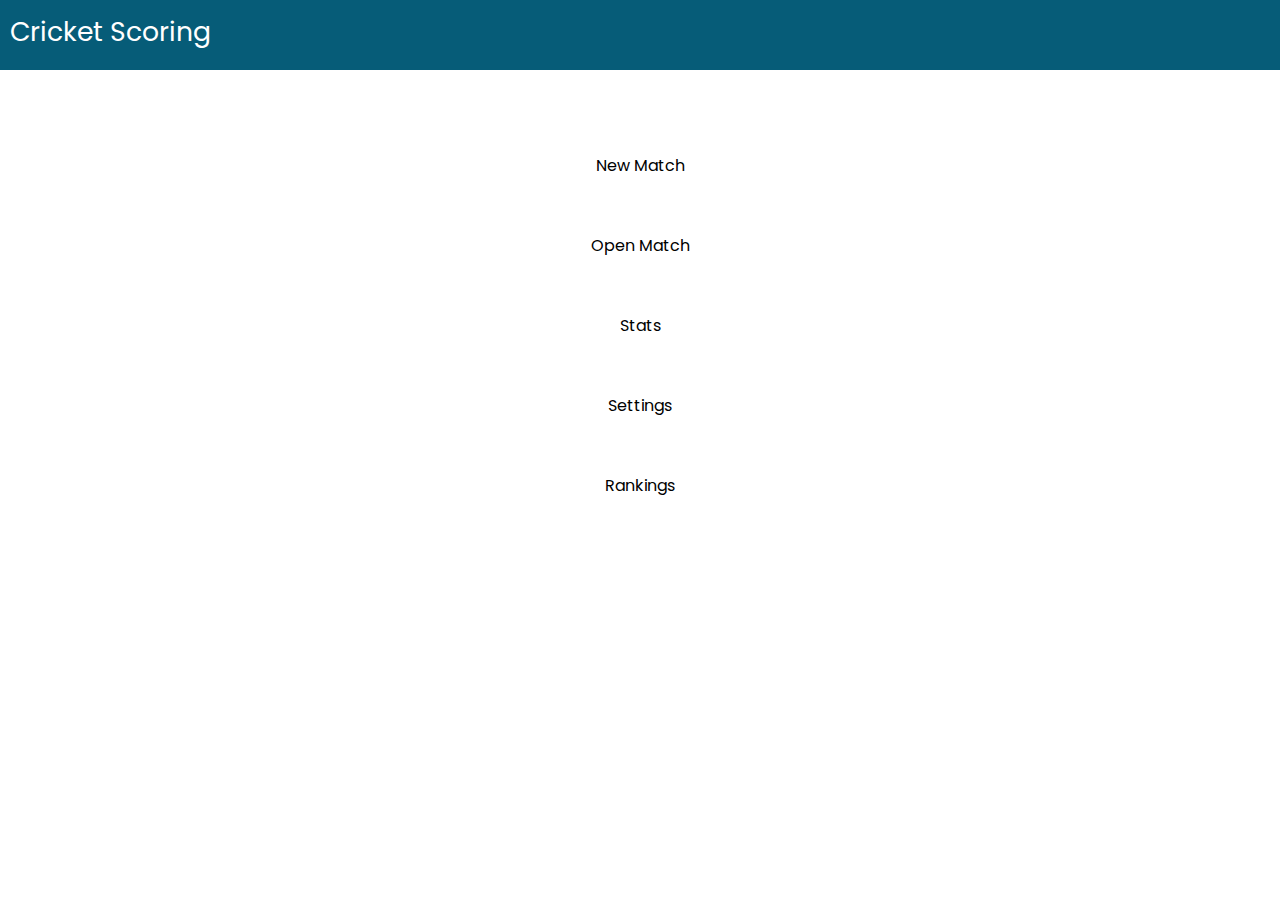
<file: index.html>
<!DOCTYPE html>
<html lang="en">
<head>
    <meta charset="UTF-8">
    <meta http-equiv="X-UA-Compatible" content="IE=edge">
    <meta name="viewport" content="width=device-width, initial-scale=1.0">
    <title>App</title>
    <link rel="stylesheet" href="style.css">
</head>
<body>

    <header>
        <h1>Cricket Scoring</h1>
    </header>
    <div>
        <div class="container">
            <div class="items">
                    <div class="item"><a href="./New-match-page.html">New Match</a></div>
                    <div class="item"><a href="#">Open Match</a></div>
                    <div class="item"><a href="#">Stats</a></div>
                    <div class="item"><a href="#">Settings</a></div>
                    <div class="item"><a href="#">Rankings</a></div> 
            </div>
        </div>
    </div>
</body>
</html>
</file>
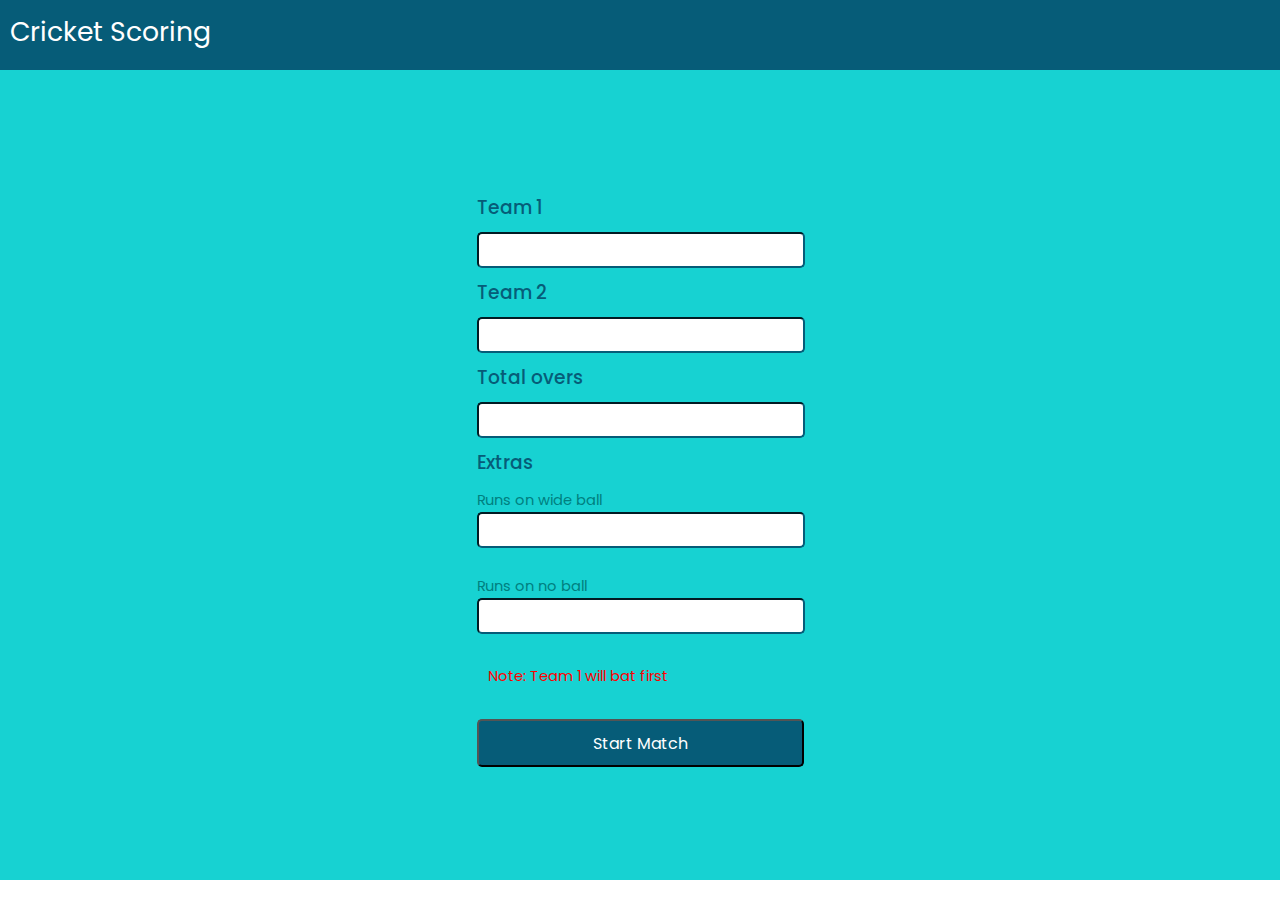
<file: New-match-page.html>
<!DOCTYPE html>
<html lang="en">
<head>
    <meta charset="UTF-8">
    <meta name="viewport" content="width=device-width, initial-scale=1.0">
    <title>Document</title>
    <link rel="stylesheet" href="./new-match-page.css">

</head>
<body>
    <header>
        <h1>Cricket Scoring</h1>
    </header>
    <div class="container">
        <form>
            <label for="" class="main-label">Team 1</label>
            <input type="text" class="main-input">
            <label for="" class="main-label">Team 2</label>
            <input type="text" class="main-input">
            <label for="" class="main-label">Total overs</label>
            <input type="number" name="" id="" class="main-input">
            <label for="" class="main-label">Extras</label>
            <label for="" class="extras-label">Runs on wide ball</label>
            <input type="number" value="" class="main-input">
            <br>
            <label for="" class="extras-label">Runs on no ball</label>
            <input type="number" value="" class="main-input">

            <p>Note: Team 1 will bat first</p>
            <button type="submit">Start Match</button>
        </form>
    </div>

</body>
</html>
</file>
<file: style.css>
@import url('https://fonts.googleapis.com/css2?family=Poppins:ital,wght@0,100;0,200;0,300;0,400;0,500;0,600;0,700;0,800;0,900;1,100;1,200;1,300;1,400;1,500;1,600;1,700;1,800;1,900&display=swap');

* {
    margin: 0;
    padding: 0;
    box-sizing: border-box;
    font-family: "Poppins", sans-serif;
}

header {
    background-color: rgb(6, 92, 120);
    min-height: 70px;
}

header h1 {
    color: white;
    font-size: 20pt;
    font-weight: 400;
    padding: 12px 0 0 10px;
}

.items {
    display: flex;
    flex-direction: column;
    gap: 3rem;
    align-items: center;
    margin-top: 5rem;
}

.items a {
    display: block;
    text-decoration: none;
    color: black;
    width: 8rem;
    height: 2rem;
    justify-content: center;
    text-align: center;
    padding-top: 0.2rem;
    border-radius: 3px;
}

.items a:hover {
    color: white;
    background-color: rgb(4, 86, 106);
}
</file>
<file: new-match-page.css>
@import url('https://fonts.googleapis.com/css2?family=Poppins:ital,wght@0,100;0,200;0,300;0,400;0,500;0,600;0,700;0,800;0,900;1,100;1,200;1,300;1,400;1,500;1,600;1,700;1,800;1,900&display=swap');

* {
    margin: 0;
    padding: 0;
    font-family: "Poppins", sans-serif;
}

header {
    background-color: rgb(6, 92, 120);
    min-height: 70px;
}

header h1 {
    color: white;
    font-size: 20pt;
    font-weight: 400;
    padding: 12px 0 0 10px;
}

.container {
    width: 100%;
    height: 90vh;
    display: flex;
    align-items: center;
    justify-content: center;
    background-color: rgb(23, 210, 210);
}

.main-label {
    display: block;
    padding: 10px 0px;
    font-size: 14pt;
    font-weight: 500;
    color: rgb(6, 92, 120);
}

.main-input {
    display: block;
    width: 97%;
    height: 2rem;
    font-size: 12pt;
    border-radius: 5px;
    padding-left: 7px;
    /* margin-left: 0.5rem; */
    border-color: rgb(6, 92, 120);
    color:  rgb(6, 92, 120);
}

.extras-label {
    /* margin-left: 0.5rem; */
    font-size: 11pt;
    color: teal;
}

p {
    margin: 2rem 0 1rem 0.7rem;
    font-size: 11pt;
    color:  red;
}

button {
    width: 100%;
    height: 3rem;
    text-align: center;
    border-radius: 5px;
    font-size: 12pt;
    /* margin-left: 0.5rem; */
    margin-top: 1rem;
    color: white;
    background-color: rgb(6, 92, 120);
}
</file>
